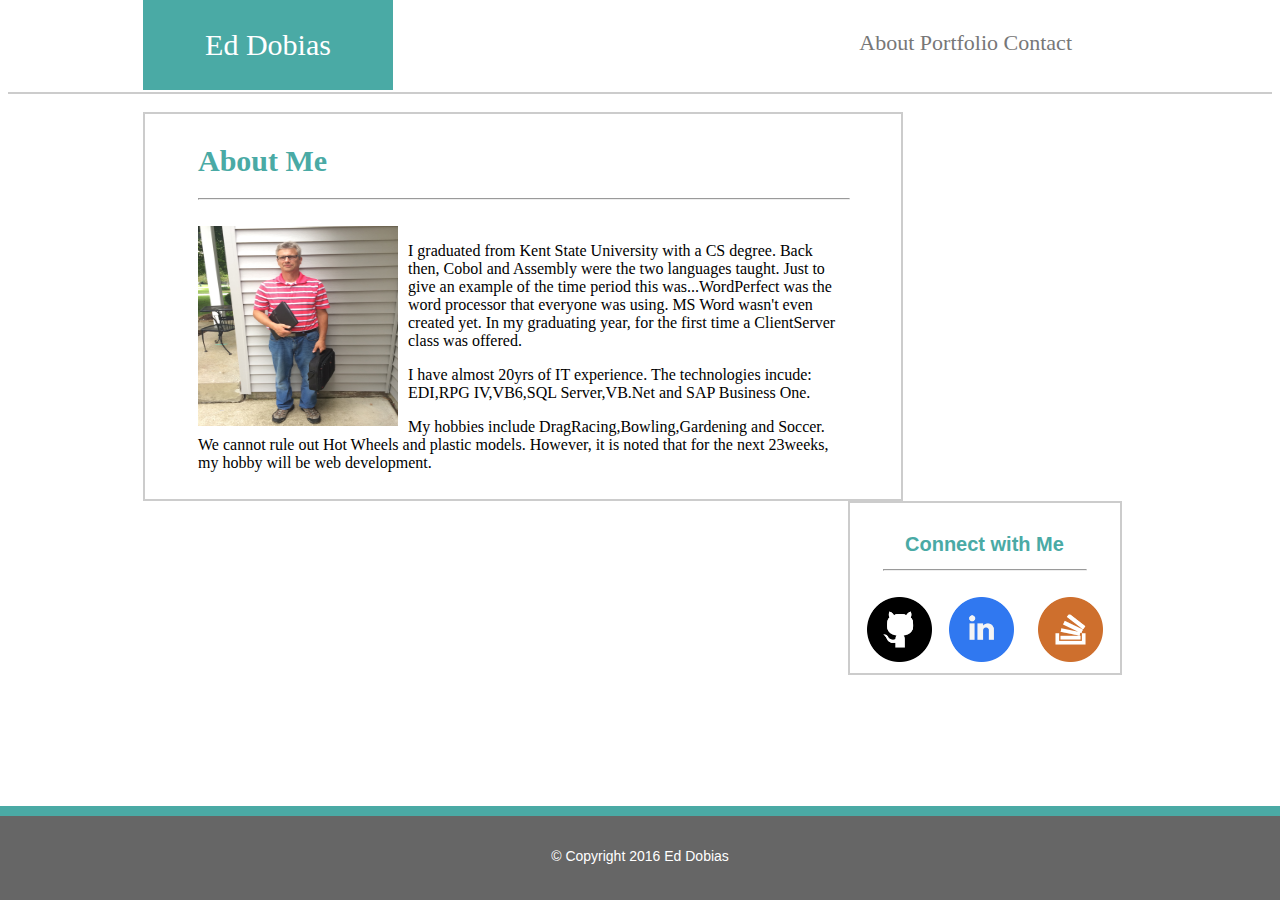
<file: index.html>
<!doctype html>
<html lang="en-us">

<head>
  <meta charset="UTF-8">
  <title>Recommended Homework Assignment</title>
  <link rel="stylesheet" type="text/css" href="./assets/css/style.css">
</head>

<body>
	<header>
		<div class="IndexPageLinks">
			<a href="index.html" style="text-decoration: none;color:#777777;">About</a>
			<a href="portfolio.html" style="text-decoration: none;color:#777777">Portfolio</a>
			<a href="contact.html" style="text-decoration: none;color:#777777">Contact</a>
		</div>
	</header>

	<div id="fixed">Ed Dobias</div>
	<br>
	
	<div class="Content">
		<div class="container"> 
			<h1 id="AboutMe" style="color: #4aaaa5;font-size: 30px;float:left;">About Me</h1>
			<br>
			<br>
			<hr width="100%" style="color:#cccccc;">
			<br>
			<img id="FirstDaySchool" src="./assets/images/FirstDaySchool.jpg" alt="Picture of Ed" title="Ed's first day of school">

			<p>I graduated from Kent State University with a CS degree. Back then, Cobol and Assembly were the two languages taught. Just to give an example of the time period this was...WordPerfect was the word processor that everyone was using. MS Word wasn't even created yet.  In my graduating year, for the first time a ClientServer class was offered.
			</p>
			<p>I have almost 20yrs of IT experience. The technologies incude: EDI,RPG IV,VB6,SQL Server,VB.Net and SAP Business One.
			</p>
			<p>My hobbies include DragRacing,Bowling,Gardening and Soccer. We cannot rule out Hot Wheels and plastic models. However, it is noted that for the next 23weeks, my hobby will be web development.
			</p> 
		</div>
	</div>
	<div class="Connected">

		<h1 id="ConnectedText" style="color: #4aaaa5;font-size: 20px;">Connect with Me</h1>
		<hr width="75%" style="color:#cccccc;">
		<br>
		<a href="https://github.com/mred2nice"><img id="github" src="./assets/images/github.png" alt="github logo" title="github"></a>
		<a href="https://www.linkedin.com/in/eddobias/"><img id="linkedin" src="./assets/images/linkedin.png" alt="linkedin logo" title="linkedin">
		<a href="https://stackoverflow.com/users/8217524/ed-dobias"><img id="stackoverflow" src="./assets/images/stackoverflow.png" alt="stackoverflow logo" title="stackoverflow"></a>
	</div>

	<footer>&copy; Copyright 2016 Ed Dobias</footer>

</body>
</html>
</file>
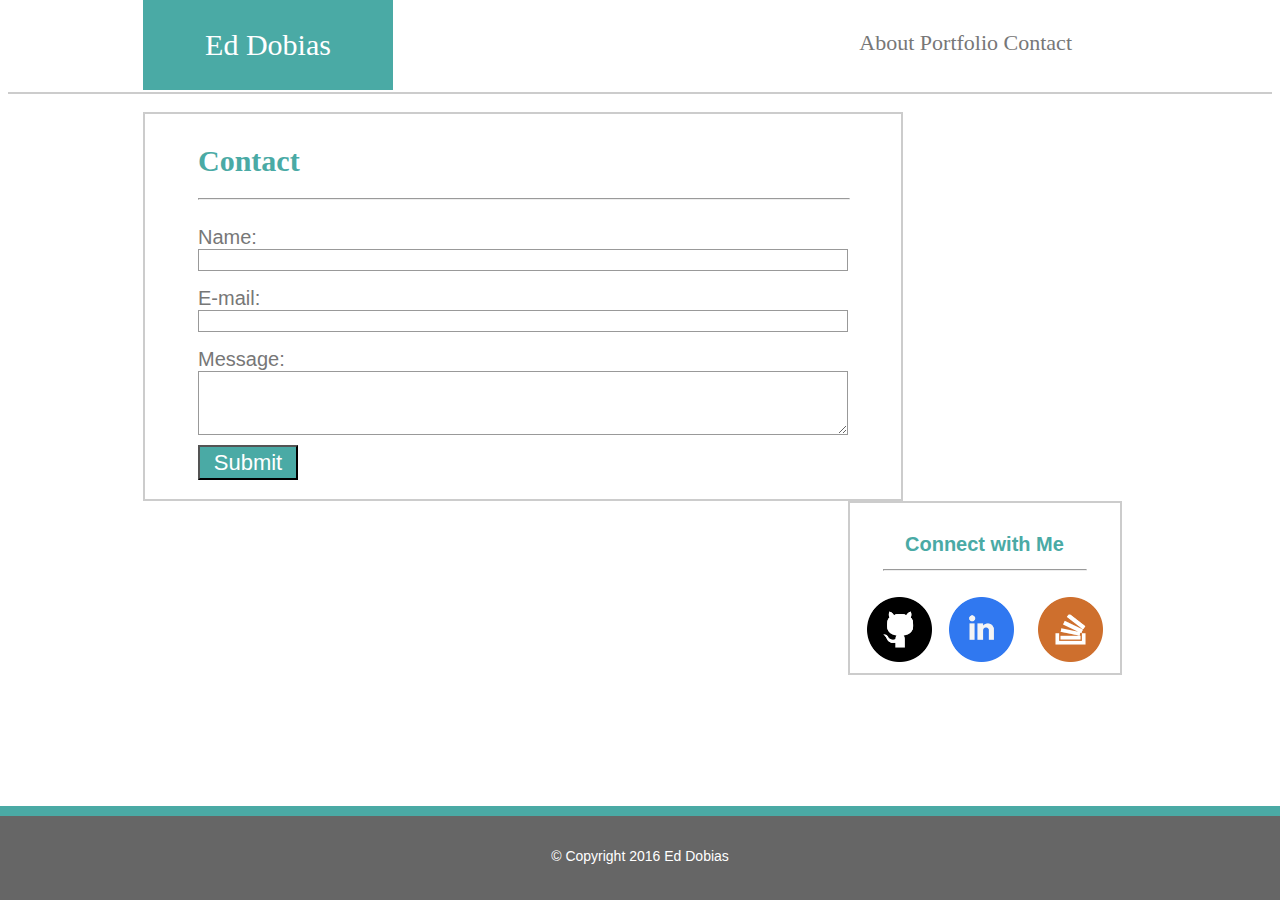
<file: contact.html>
<!doctype html>
<html lang="en-us">

<head>
  <meta charset="UTF-8">
  <title>Recommended Homework Assignment</title>
  <link rel="stylesheet" type="text/css" href="./assets/css/style.css">
</head>

<body>
	<header>
		<div class="IndexPageLinks">
			<a href="index.html" style="text-decoration: none;color:#777777;">About</a>
			<a href="portfolio.html" style="text-decoration: none;color:#777777">Portfolio</a>
			<a href="contact.html" style="text-decoration: none;color:#777777">Contact</a>
		</div>
	</header>

	<div id="fixed">Ed Dobias</div>
	<br>
	
	<div class="Content">
		<div class="ContactContainer">
			<h1 id="Contact" style="color: #4aaaa5;font-size: 30px;float:left;">Contact</h1>
			<br>
			<br>
			<hr width="100%" style="color:#cccccc;">
		
			<br>
			<form action="/my-handling-form-page" method="post">
    		<div>
       			<label for="name">Name:</label><br>
        		<input type="text" id="name" name="user_name">
   			</div>
    		<div>
        		<label for="mail">E-mail:</label><br>
        		<input type="email" id="mail" name="user_mail">
    		</div>
    		<div>
        		<label for="msg">Message:</label><br>
        		<textarea id="msg" name="user_message"></textarea>
   			</div>
			</form>
			<div class="button">
  				<button type="submit">Submit</button>
			</div>
		</div>
	</div>

	<div class="Connected">

		<h1 id="ConnectedText" style="color: #4aaaa5;font-size: 20px;">Connect with Me</h1>
		<hr width="75%" style="color:#cccccc;">
		<br>
		<a href="https://github.com/mred2nice"><img id="github" src="./assets/images/github.png" alt="github logo" title="github"></a>
		<a href="https://www.linkedin.com/in/eddobias/"><img id="linkedin" src="./assets/images/linkedin.png" alt="linkedin logo" title="linkedin">
		<a href="https://stackoverflow.com/users/8217524/ed-dobias"><img id="stackoverflow" src="./assets/images/stackoverflow.png" alt="stackoverflow logo" title="stackoverflow"></a>
	</div>

	<footer>&copy; Copyright 2016 Ed Dobias</footer>

</body>
</html>
</file>
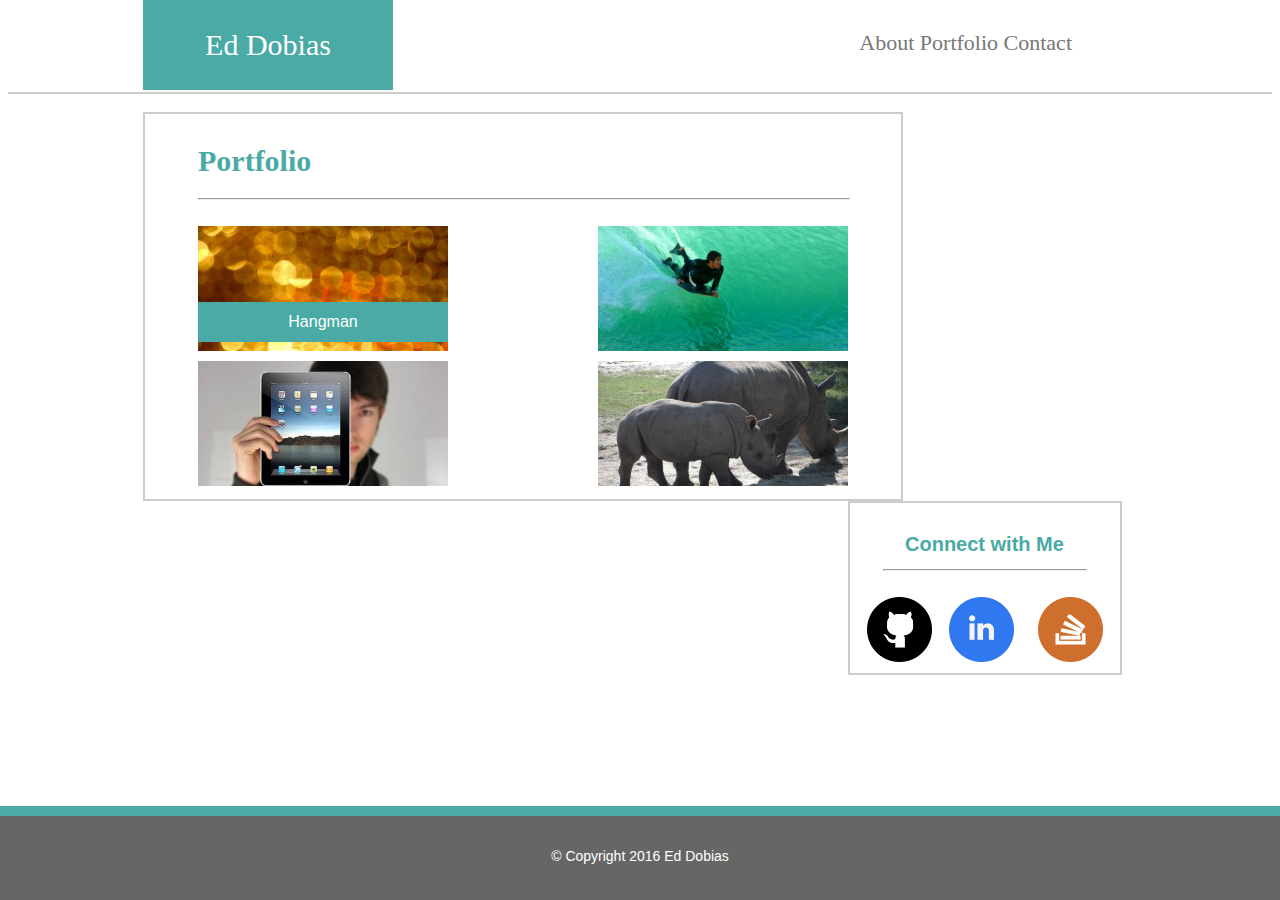
<file: portfolio.html>
<!doctype html>
<html lang="en-us">

<head>
  <meta charset="UTF-8">
  <title>Recommended Homework Assignment</title>
  <link rel="stylesheet" type="text/css" href="./assets/css/style.css">
</head>

<body>
	<header>
		<div class="IndexPageLinks">
			<a href="index.html" style="text-decoration: none;color:#777777;">About</a>
			<a href="portfolio.html" style="text-decoration: none;color:#777777">Portfolio</a>
			<a href="contact.html" style="text-decoration: none;color:#777777">Contact</a>
		</div>
	</header>

	<div id="fixed">Ed Dobias</div>
	<br>
	
	<div class="PortfolioContent">
		<div class="PortfolioContainer">
			<h1 id="Portfolio" style="color: #4aaaa5;font-size: 30px;float:left;">Portfolio</h1>
			<br>
			<br>
			<hr width="100%" style="color:#cccccc;">
			<br>
		<div class="FirstLineImages">
			<div class="image-wrapper">
				<img id="Pic1" src="./assets/images/Pic1.jpg" alt="Picture1">
				<p class="image-wrapperP">Hangman</p>
			</div>
			<img id="Pic2" src="./assets/images/Pic2.jpg" alt="Picture2">
		</div>
		<div class="SecondLineImages">
			<img id="Pic3" src="./assets/images/Pic3.jpg" alt="Picture3">
			<img id="Pic4" src="./assets/images/Pic4.jpg" alt="Picture4">
		</div>
	</div>

	<div class="Connected">

		<h1 id="ConnectedText" style="color: #4aaaa5;font-size: 20px;">Connect with Me</h1>
		<hr width="75%" style="color:#cccccc;">
		<br>
		<a href="https://github.com/mred2nice"><img id="github" src="./assets/images/github.png" alt="github logo" title="github"></a>
		<a href="https://www.linkedin.com/in/eddobias/"><img id="linkedin" src="./assets/images/linkedin.png" alt="linkedin logo" title="linkedin">
		<a href="https://stackoverflow.com/users/8217524/ed-dobias"><img id="stackoverflow" src="./assets/images/stackoverflow.png" alt="stackoverflow logo" title="stackoverflow"></a>
	</div>

	<footer>&copy; Copyright 2016 Ed Dobias</footer>

</body>
</html>
</file>
<file: assets/css/style.css>
/**
 * 7/20/17 - Recommended Homework Assignment
 **/

header {
  height: 84px;
  line-height: 70px;
  background: #ffffff;
  border-bottom: 2px;
  border-bottom-color: #cccccc;
  border-bottom-style: solid;
  line-height: 70px;
}

.IndexPageLinks {
	float: right;
	font-size: 22px;
	font-family: 'Georgia', Times, Times New Roman, serif;.;
	padding-right: 200px;
}

.PortfolioPageLinks {
	float: right;
	font-size: 22px;
	font-family: 'Georgia', Times, Times New Roman, serif;.;
	padding-right: 200px;
}

.ContactPageLinks {
	float: right;
	font-size: 22px;
	font-family: 'Georgia', Times, Times New Roman, serif;
	padding-right: 200px;
}

#fixed {
  position: fixed;
  height: 90px;
  background: #4aaaa5;
  width: 250px;
  top:0;
  left:300;
  margin-left: 135px;
  font-family: 'Georgia', Times, Times New Roman, serif;
  color: white;
  font-size: 30px;
  line-height: 90px;
  text-align: center;
}

footer {
  background-color: #666666;
  position: absolute;
  left: 0;
  bottom: 0;
  height: 84px;
  width: 100%;
  overflow:hidden;
  border-top: 10px;
  border-top-style: solid;
  border-top-color: #4aaaa5;
  font-size: 14px;
  color: white;
  line-height: 80px;
  font-family:'Arial', 'Helvetica Neue', Helvetica, sans-serif;
  text-align: center;
}

.container {
  max-width: 650px;
  height: 375px;
  margin: auto;
  border-color: #cccccc;
  border-style: solid;
  border-width: 2px;
  padding-top: 10px;
  padding-left: 53px;
  padding-right: 53px;
  margin-left: 135px;
  float:left;
  background-color: white;
}

.PortfolioContainer {
  width: 650px;
  height: 375px;
  margin: auto;
  border-color: #cccccc;
  border-style: solid;
  border-width: 2px;
  padding-top: 10px;
  padding-left: 53px;
  padding-right: 53px;
  margin-left: 135px;
  float:left;
  background-color: white;
}

.ContactContainer {
  width: 650px;
  height: 375px;
  margin: auto;
  border-color: #cccccc;
  border-style: solid;
  border-width: 2px;
  padding-top: 10px;
  padding-left: 53px;
  padding-right: 53px;
  margin-left: 135px;
  float:left;
  background-color: white;
}

#FirstDaySchool{
  height:200px;
  width:200px;
  margin-bottom: 10px;
  margin-right: 10px;
  float:left;
}

#Pic1{
  float:left;
  margin-right: 43px;
  margin-bottom: 10px;
  height:125px;
  width:250px;
}

#Pic2{
  float:right;
  margin-bottom: 10px;
  height:125px;
  width:250px;
}

#Pic3{
  float:left;
  margin-right: 43px;
  margin-bottom: 10px;
  height:125px;
  width:250px;
}

#Pic4{
  float:right;
  margin-bottom: 10px;
  height:125px;
  width:250px;
}

#github{
  float:left;
  height:65px;
  width:65px;
  margin-left:17px;
}

#linkedin{
  float:left;
  height:65px;
  width:65px;
  margin-left:17px;
}

#stackoverflow{
  float:right;
  height:65px;
  width:65px;
  margin-right:17px;
}

#AboutMeText {
  font-family: 'Arial', 'Helvetica Neue', Helvetica, sans-serif;
  font-size:15px;
  color:#777777;
  margin-left: 53px;
}

#ConnectedText {
  font-family: 'Arial', 'Helvetica Neue', Helvetica, sans-serif;
  font-size:15px;
  color:#777777;
  margin-left: 55px;
  margin-top:30px;
}

.Connected {
  width: 270px;
  height:170px;
  border-color: #cccccc;
  border-style: solid;
  border-width: 2px;
  float:right;
  margin-right: 150px;
  background-color: white;
}

.image-wrapper {
    position: relative;
    width: 250px;
}
.image-wrapperP {
    position: absolute;
    left: 0;
    top: 60px;
    width: 250px;
    height: 40px;
    line-height: 40px;
    background-color: #4aaaa5;
    color: white;
    text-align: center;
    font: 30px;
    font-family: 'Arial', 'Helvetica Neue', Helvetica, sans-serif;
}

/**
* Contact Form
**/

form {
  width: 600px;
}
form div + div {
  margin-top: 1em;
}
label {
  display: inline-block;
  width: 90px;
  text-align: left;
  color:#777777;
  font-size: 20px;
  font-family: 'Arial', 'Helvetica Neue', Helvetica, sans-serif;
}

input,textarea {
  font: 1em sans-serif;
  width: 650px;
  box-sizing: border-box;
  border: 1px solid #999;
}

input:focus, textarea:focus {
  border-color: #000;
}

textarea {
  vertical-align: top;
  height: 4em;
}

.button {
  padding-left: 0px; /* same size as the label elements */
}

button {
  color:white;
  background-color: #4aaaa5;
  width:100px;
  height: 35px;
  margin-top: 10px;
  font-size: 22px;
  font-family: 'Arial', 'Helvetica Neue', Helvetica, sans-serif;
}
</file>
